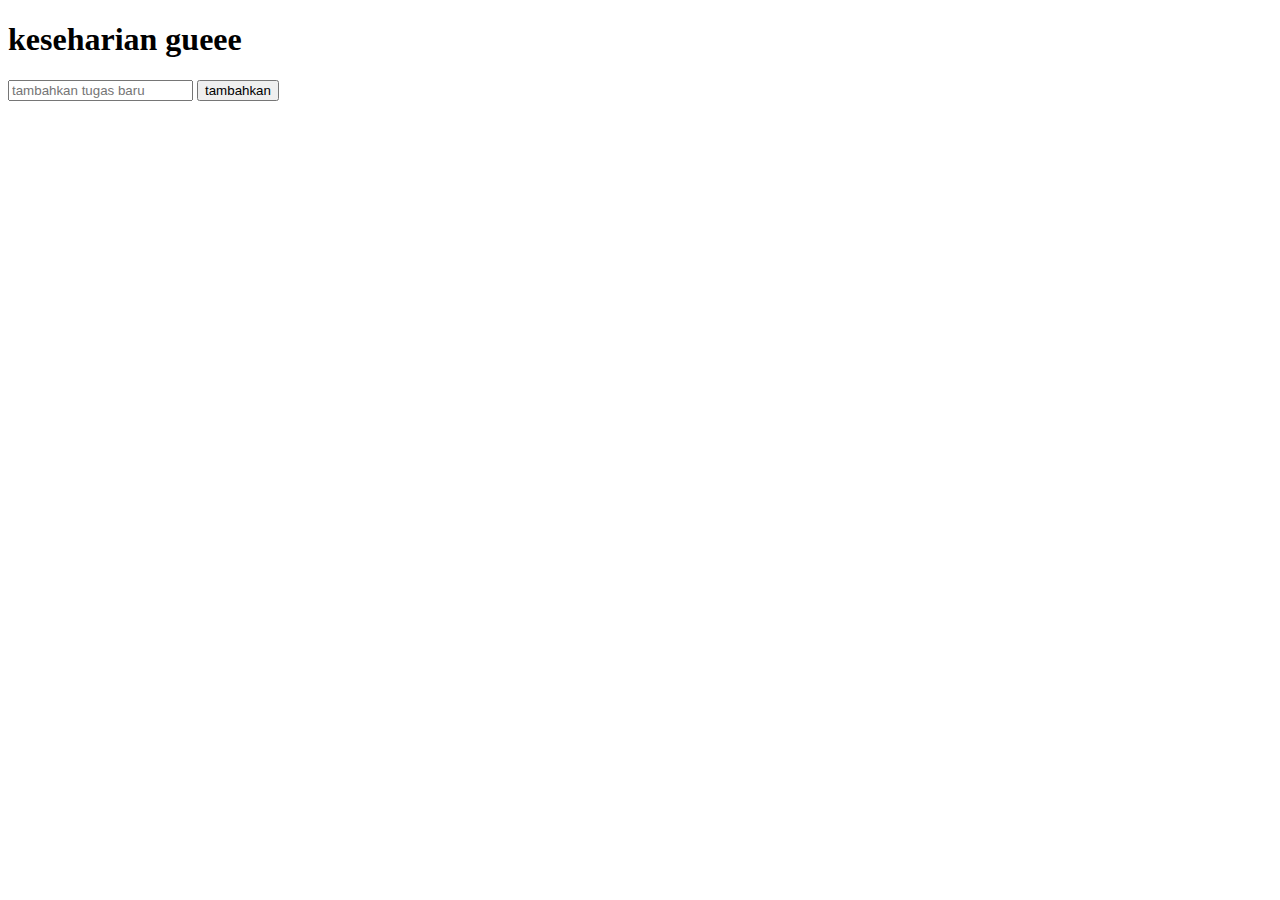
<file: andika/index.html>
<!DOCTYPE html>
<html lang="en">
<head>
    <meta charset="UTF-8">
    <meta http-equiv="X-UA-Compatible" content="IE=edge">
    <meta name="viewport" content="width=device-width, initial-scale=1.0">
    <title>keseharian gueee
    </title>
</head>
<body>
   <div class="container">
    <h1>keseharian gueee</h1>
    <ul id="task-list">

    </ul>
    <input type="text" id="new-task" placeholder="tambahkan tugas baru">
    <button id="add-task">tambahkan</button>
   </div>
   <script src="script.js"></script>
</body>
</html>
</file>
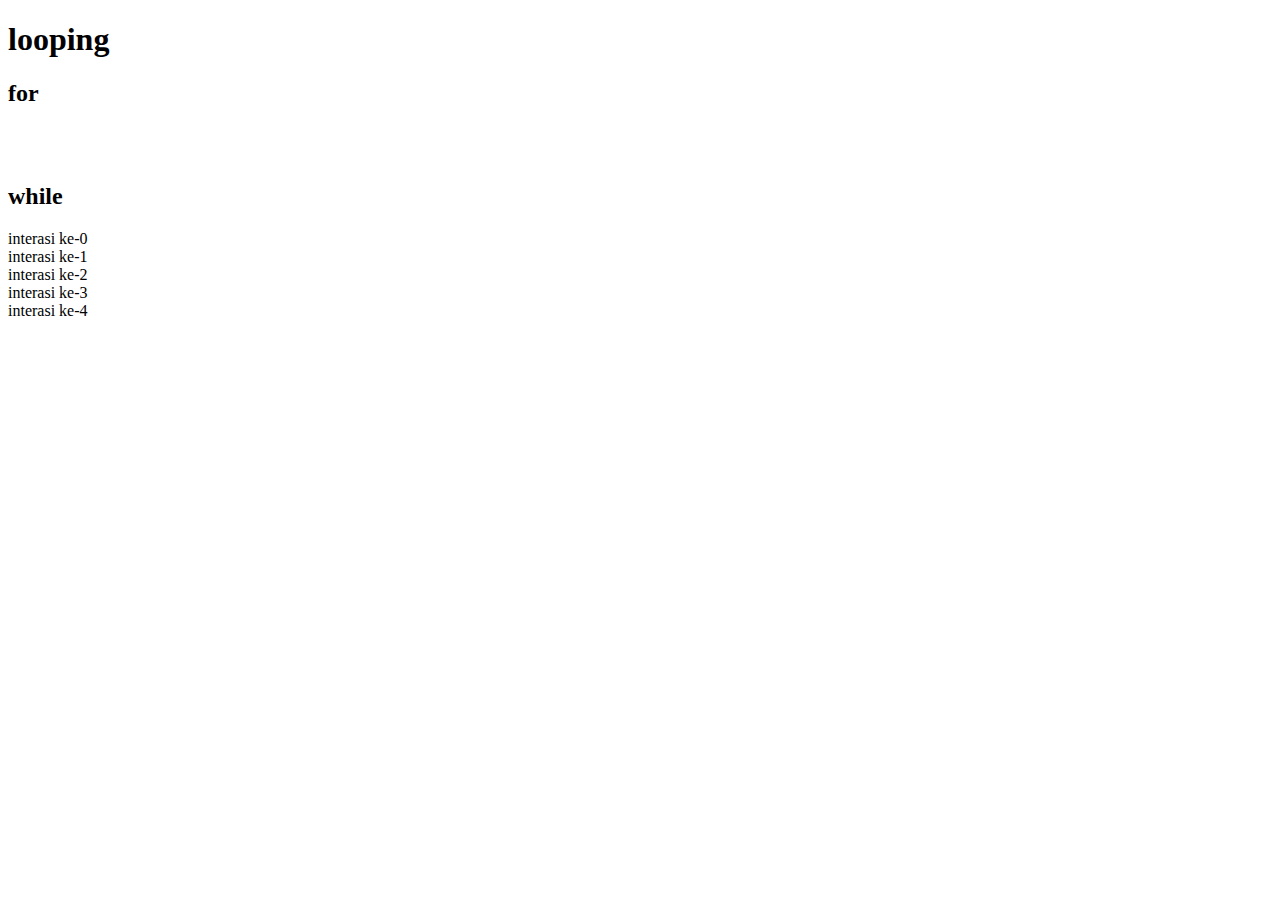
<file: LOOP/loop.html>
<!DOCTYPE html>
<html lang="en">
<head>
    <meta charset="UTF-8">
    <meta http-equiv="X-UA-Compatible" content="IE=edge">
    <meta name="viewport" content="width=device-width, initial-scale=1.0">
    <title>looping</title>
</head>
<body>
    <h1>looping</h1>
    <h2>for</h2>
    <script>
        for(var i = 0; i < s; i++){
            document.write("interasi ke -"+ i + "<br>")
        }
    </script>
    <br>
    <br>
    <h2>while</h2>
    <script>
    var i = 0;
    while (i < 5) {
        document.write("interasi ke-" + i + "<br>");
        i++;
    }
    </script>
</body>
</html>
</file>
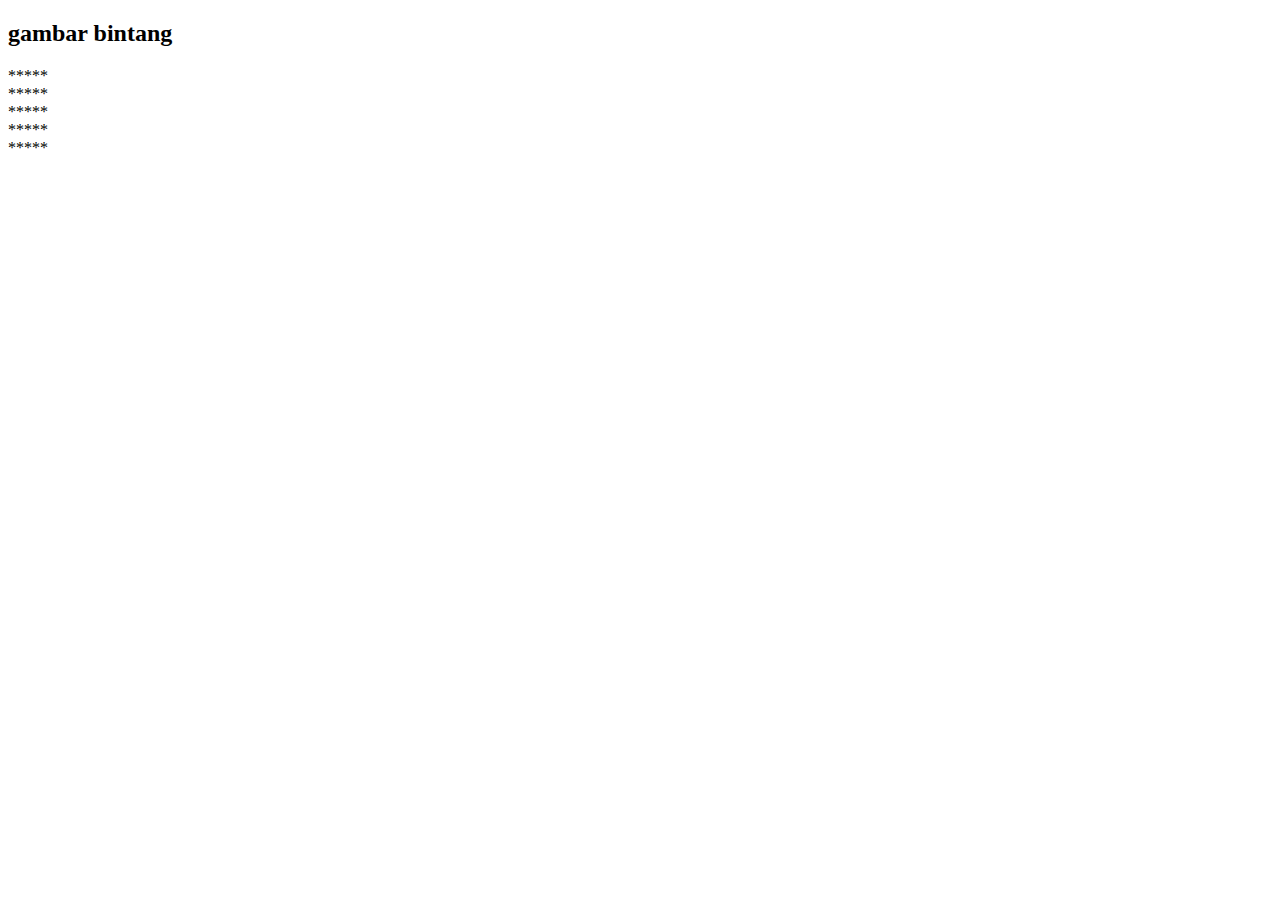
<file: LOOP/star.html>
<!DOCTYPE html>
<html lang="en">
<head>
    <meta charset="UTF-8">
    <meta http-equiv="X-UA-Compatible" content="IE=edge">
    <meta name="viewport" content="width=device-width, initial-scale=1.0">
    <title>Document</title>
</head>
<body>
    <h2>gambar bintang</h2>
    <script>
        var rows = 5;
        var cols =5;
        for (var i = 0; i <rows; i++){
            for (var j = 0; j <rows; j++){
                document.write("*");
            }
            document.write("<br>");
        }
    </script>

</body>
</html>
</file>
